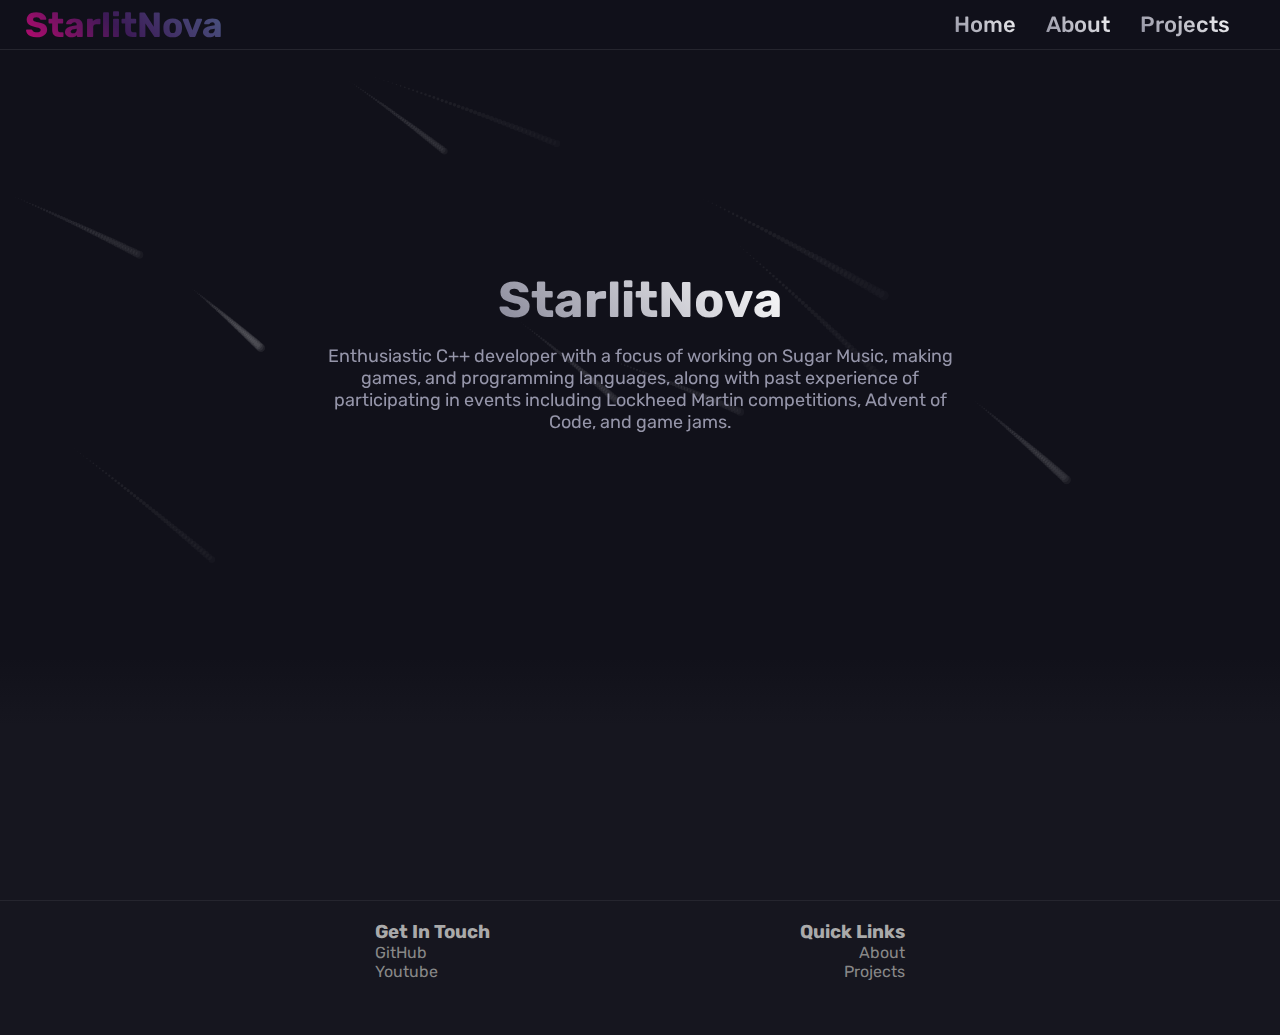
<file: docs/index.html>
<!DOCTYPE html>
<html lang="en">
    <head>
        <meta charset="UTF-8">
        <meta name="viewport" content="width=device-width, initial-scale=1.0">
        <link rel="icon" href="favicon.ico?" type="image/x-icon" />
        <title>StarlitNova</title>

        <link rel="stylesheet" href="./index.css">

        <script defer src="./index.js"></script>
    </head>
    <body>
        <div class="navbar">
    <a href="/index.html" class="navbar-icon">StarlitNova</a>
    <div class="right">
        <a href="/index.html">Home</a>
        <a href="/about.html">About</a>
        <a href="/projects.html">Projects</a>
    </div>
</div>


        <div class="content home">
            <div id="upper-row-anim">
                <canvas id="landing-bg"></canvas>
                <h1 id="username">StarlitNova</h1>
                <p id="basic-description">Enthusiastic C++ developer with a focus of working on Sugar Music, making games, and programming languages, along with past experience of participating in events including Lockheed Martin competitions, Advent of Code, and game jams.</p>
            </div>
        </div>

        <div class="footer">
    <div class="footer-section left">
        <h3>Get In Touch</h3>
        <a href="https://github.com/StarIitNova/">GitHub</a>
        <a href="https://youtube.com/fynotix/">Youtube</a>
    </div>

    <div class="footer-section right">
        <h3>Quick Links</h3>
        <a href="/about.html">About</a>
        <a href="/projects.html">Projects</a>
    </div>
</div>

    </body>
</html>
</file>
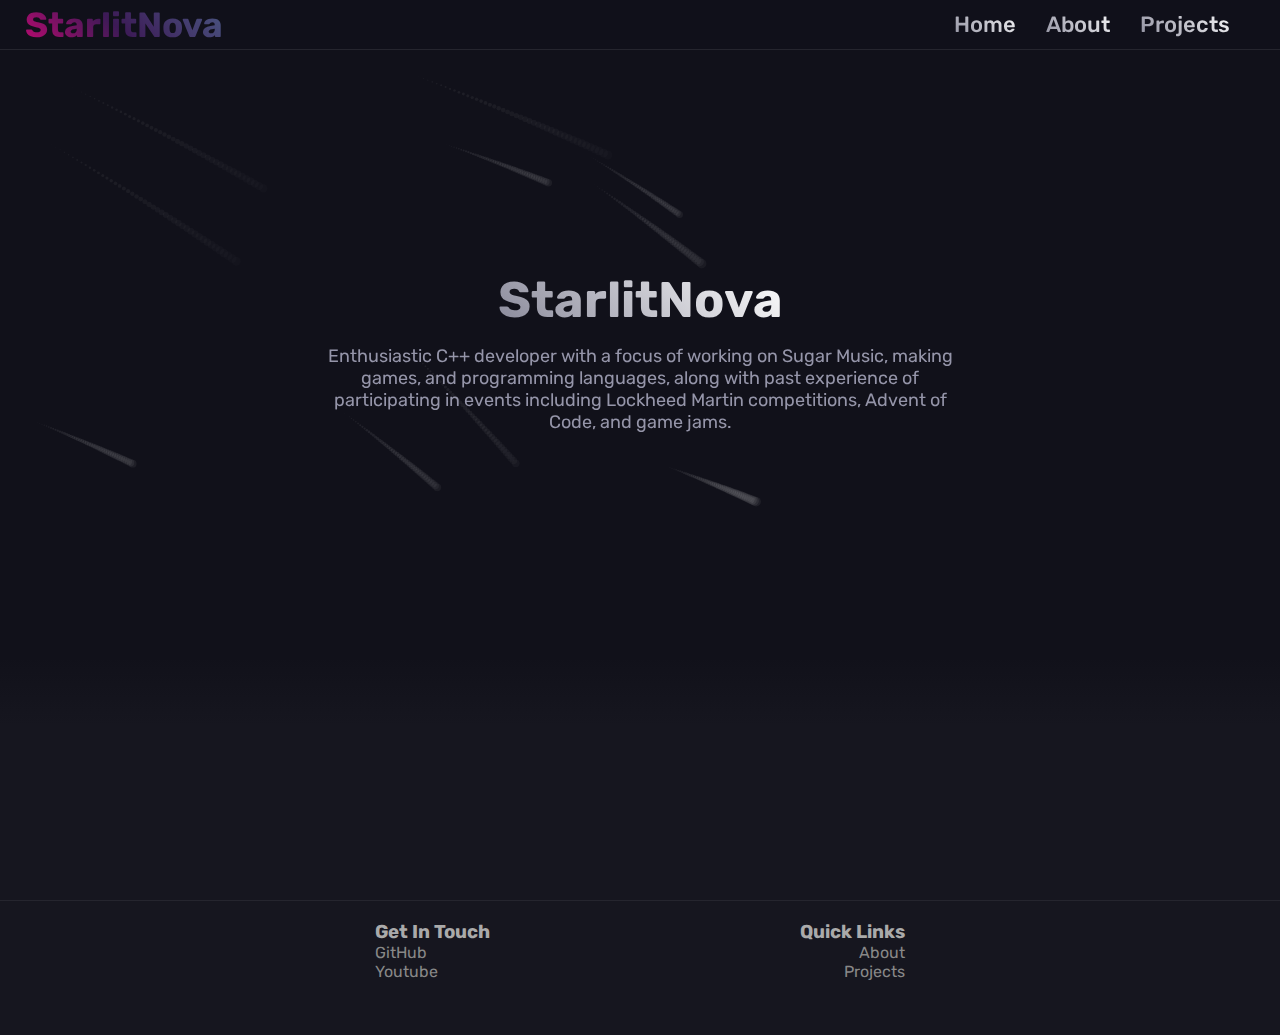
<file: public/index.html>
<!DOCTYPE html>
<html lang="en">
    <head>
        <meta charset="UTF-8">
        <meta name="viewport" content="width=device-width, initial-scale=1.0">
        <link rel="icon" href="favicon.ico" type="image/x-icon" />
        <title>StarlitNova</title>

        <link rel="stylesheet" href="./index.css">

        <script defer src="./index.js"></script>
    </head>
    <body>
        <div class="navbar">
    <a href="/index.html" class="navbar-icon">StarlitNova</a>
    <div class="right">
        <a href="/index.html">Home</a>
        <a href="/about.html">About</a>
        <a href="/projects.html">Projects</a>
    </div>
</div>


        <div class="content home">
            <div id="upper-row-anim">
                <canvas id="landing-bg"></canvas>
                <h1 id="username">StarlitNova</h1>
                <p id="basic-description">Enthusiastic C++ developer with a focus of working on Sugar Music, making games, and programming languages, along with past experience of participating in events including Lockheed Martin competitions, Advent of Code, and game jams.</p>
            </div>
        </div>

        <div class="footer">
    <div class="footer-section left">
        <h3>Get In Touch</h3>
        <a href="https://github.com/StarIitNova/">GitHub</a>
        <a href="https://youtube.com/fynotix/">Youtube</a>
    </div>

    <div class="footer-section right">
        <h3>Quick Links</h3>
        <a href="/about.html">About</a>
        <a href="/projects.html">Projects</a>
    </div>
</div>

    </body>
</html>
</file>
<file: docs/index.css>
@import url("https://fonts.googleapis.com/css2?family=Rubik:ital,wght@0,300..900;1,300..900&display=swap");*{font-family:"Rubik",sans-serif;font-optical-sizing:auto;font-style:normal;margin:0;padding:0}*,*::before,*::after{box-sizing:inherit}html{position:absolute;top:0;left:0;right:0;bottom:0;width:100%;scrollbar-gutter:stable;overflow-x:hidden;box-sizing:border-box;background-color:#16161f}body{position:relative;width:100%;min-height:100vh;left:0;height:fit-content;background-color:#16161f;box-sizing:border-box}h1{font-weight:medium}.navbar{position:fixed;height:50px;width:100vw;top:0px;left:0px;display:flex;align-items:center;justify-content:space-between;padding:10px;background-color:#10101a;border-bottom:1px solid #25252e;z-index:99}.navbar>.navbar-icon{font-size:35px;font-weight:bold;background:linear-gradient(45deg, #ff007f, #3c1a56, #4f6d92, #1414a3);background-size:200% 200%;-webkit-background-clip:text;color:transparent;animation:navbar-gradient-animation 10s ease infinite;margin-right:35px}.navbar>.right{display:flex;width:fit-content;height:fit-content;margin-right:25px}.navbar>a,.navbar>.right>a{font-size:22px;font-weight:500;display:inline-block;background:linear-gradient(45deg, #888899, #888899, #ffffff, #ffffff);background-size:300% 300%;background-position:-100% 50%;-webkit-background-clip:text;transition:all .2s ease;margin-left:10px;margin-right:10px;padding:5px;border-radius:6px;text-decoration:none;color:transparent;transition:background-position .5s ease}.navbar>a:hover,.navbar>.right>a:hover{background-position:100% 50%}@keyframes navbar-gradient-animation{0%{background-position:-100% 50%}50%{background-position:100% 50%}100%{background-position:-100% 50%}}.content{height:fit-content;position:relative;left:0;top:0;right:0;display:block;width:100%;padding-top:50px;min-height:100vh}.home #upper-row-anim{width:100vw;height:75vh;background:linear-gradient(180deg, #11111a 0%, #11111a 90%, #11111a00 100%);background-size:100% 100%;background-position:0% 0%;position:relative}.home #upper-row-anim #username{position:absolute;left:50%;top:calc(40% - 50px);translate:-50% 0%;font-size:50px;background:linear-gradient(45deg, #888899, #888899, #ffffff, #ffffff);background-size:300% 300%;background-position:-100% 50%;-webkit-background-clip:text;color:transparent}.home #upper-row-anim #basic-description{position:absolute;color:#9595a9;font-size:18px;left:50%;top:calc(40% + 25px);translate:-50% 0%;text-align:center}.home #upper-row-anim #landing-bg{width:100%;height:100%;position:absolute;top:0;left:0}.footer{width:100vw;height:15vh;display:flex;justify-content:space-evenly;padding:20px;padding-left:5vw;padding-right:5vw;box-sizing:border-box;border-top:1px solid #25252e}.footer>div>h3{color:#aaaaaa}.footer>div>a{text-decoration:none;color:#888888;transition:color .1s ease;display:block}.footer>div>a:hover{color:#eeeeee}.footer>div.right{text-align:right}
</file>
<file: public/index.css>
@import url("https://fonts.googleapis.com/css2?family=Rubik:ital,wght@0,300..900;1,300..900&display=swap");*{font-family:"Rubik",sans-serif;font-optical-sizing:auto;font-style:normal;margin:0;padding:0}*,*::before,*::after{box-sizing:inherit}html{position:absolute;top:0;left:0;right:0;bottom:0;width:100%;scrollbar-gutter:stable;overflow-x:hidden;box-sizing:border-box;background-color:#16161f}body{position:relative;width:100%;min-height:100vh;left:0;height:fit-content;background-color:#16161f;box-sizing:border-box}h1{font-weight:medium}.navbar{position:fixed;height:50px;width:100vw;top:0px;left:0px;display:flex;align-items:center;justify-content:space-between;padding:10px;background-color:#10101a;border-bottom:1px solid #25252e;z-index:99}.navbar>.navbar-icon{font-size:35px;font-weight:bold;background:linear-gradient(45deg, #ff007f, #3c1a56, #4f6d92, #1414a3);background-size:200% 200%;-webkit-background-clip:text;color:transparent;animation:navbar-gradient-animation 10s ease infinite;margin-right:35px}.navbar>.right{display:flex;width:fit-content;height:fit-content;margin-right:25px}.navbar>a,.navbar>.right>a{font-size:22px;font-weight:500;display:inline-block;background:linear-gradient(45deg, #888899, #888899, #ffffff, #ffffff);background-size:300% 300%;background-position:-100% 50%;-webkit-background-clip:text;transition:all .2s ease;margin-left:10px;margin-right:10px;padding:5px;border-radius:6px;text-decoration:none;color:transparent;transition:background-position .5s ease}.navbar>a:hover,.navbar>.right>a:hover{background-position:100% 50%}@keyframes navbar-gradient-animation{0%{background-position:-100% 50%}50%{background-position:100% 50%}100%{background-position:-100% 50%}}.content{height:fit-content;position:relative;left:0;top:0;right:0;display:block;width:100%;padding-top:50px;min-height:100vh}.home #upper-row-anim{width:100vw;height:75vh;background:linear-gradient(180deg, #11111a 0%, #11111a 90%, #11111a00 100%);background-size:100% 100%;background-position:0% 0%;position:relative}.home #upper-row-anim #username{position:absolute;left:50%;top:calc(40% - 50px);translate:-50% 0%;font-size:50px;background:linear-gradient(45deg, #888899, #888899, #ffffff, #ffffff);background-size:300% 300%;background-position:-100% 50%;-webkit-background-clip:text;color:transparent}.home #upper-row-anim #basic-description{position:absolute;color:#9595a9;font-size:18px;left:50%;top:calc(40% + 25px);translate:-50% 0%;text-align:center}.home #upper-row-anim #landing-bg{width:100%;height:100%;position:absolute;top:0;left:0}.footer{width:100vw;height:15vh;display:flex;justify-content:space-evenly;padding:20px;padding-left:5vw;padding-right:5vw;box-sizing:border-box;border-top:1px solid #25252e}.footer>div>h3{color:#aaaaaa}.footer>div>a{text-decoration:none;color:#888888;transition:color .1s ease;display:block}.footer>div>a:hover{color:#eeeeee}.footer>div.right{text-align:right}
</file>
